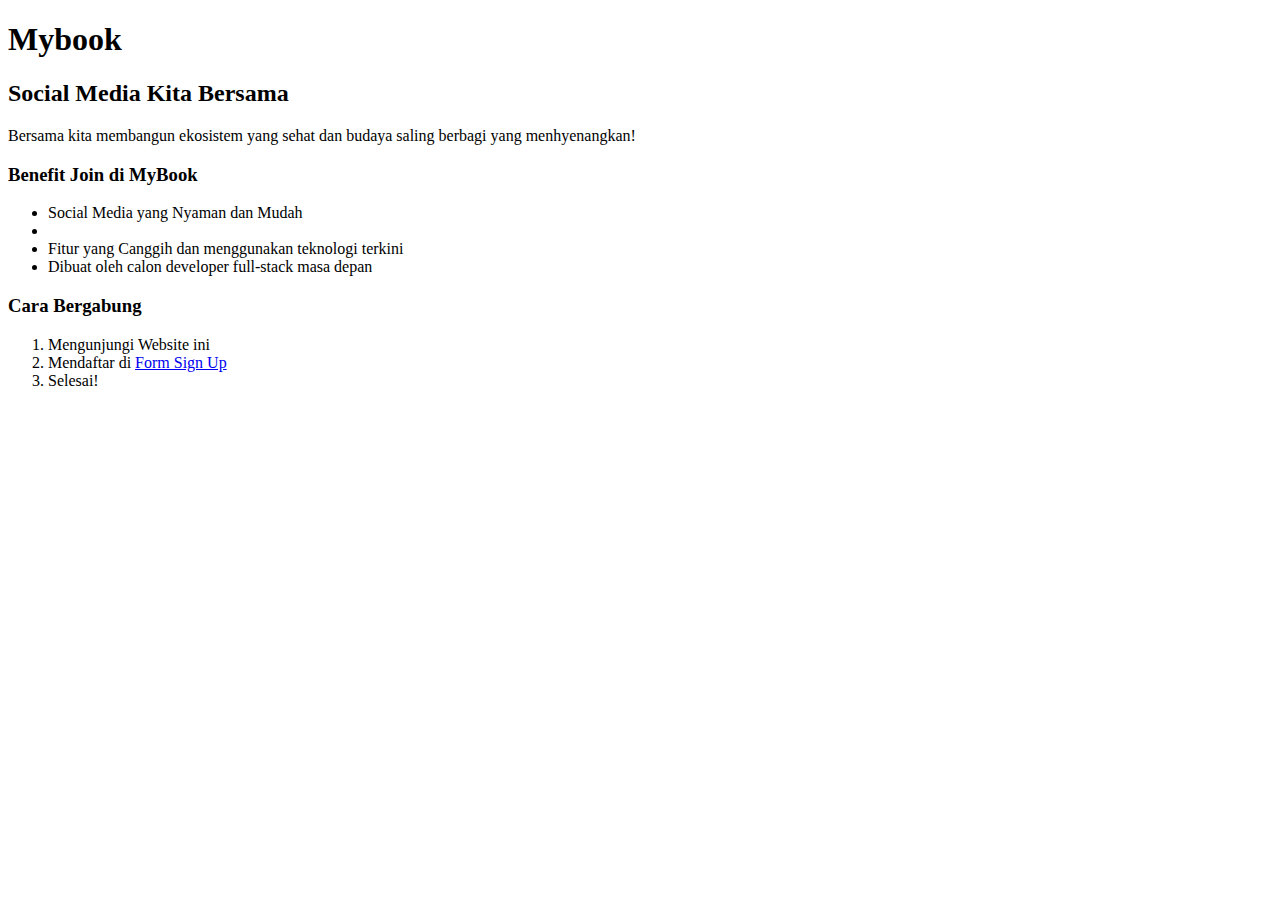
<file: index.html>
<!DOCTYPE html>
<html>
<head>
<title>Laman Web Pertamaku 2</title>
</head>
<body>
<h1>Mybook</h1>
<h2>Social Media Kita Bersama</h2>
<p>Bersama kita membangun ekosistem yang sehat dan budaya saling berbagi yang menhyenangkan!</p>
<h3>Benefit Join di MyBook</h3>
<ul>
	<li>Social Media yang Nyaman dan Mudah<li>
	<li>Fitur yang Canggih dan menggunakan teknologi terkini</li>
	<li>Dibuat oleh calon developer full-stack masa depan</li>
</ul>
<h3>Cara Bergabung</h3>
<ol>
	<li>Mengunjungi Website ini</li>
	<li>Mendaftar di <a href="form.html">Form Sign Up</a></li>
	<li>Selesai!</li.
</body>
</html>
</file>
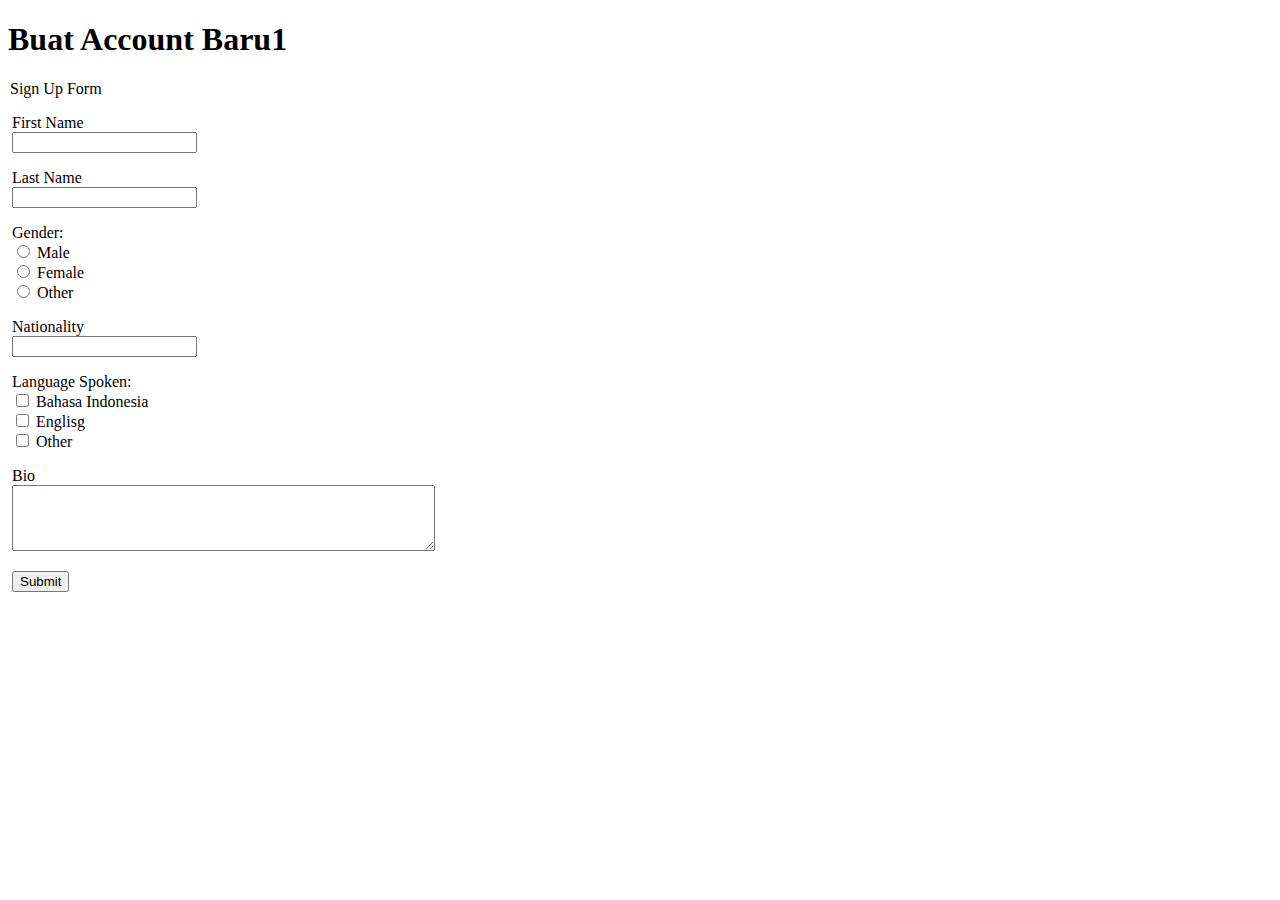
<file: form.html>
<!DOCTYPE html>
<html> 
<head>
<title>Sign up form</title>
</head>
<body>
<h1>Buat Account Baru1</h1>
<form action="welcome.html" method="post">
	<legend>Sign Up Form<legend>
	<p>
		<label for="first-name">First Name<br/></label>
		<input id="first-name" name"firstName" type="text">
	</p>
	<p>
		<label for="last-name">Last Name<br/></label>
		<input id="last-name" name"lastName" type="text">
	</p>
	<p>
		<label for="gender">Gender:<br/></label>
		<input id="male-radio" type="radio" name="gender" value="male">
		<label for="male-radio">Male<br/></label>
		<input id="female-radio" type="radio" name="gender" value="female">
		<label for="female-radio">Female<br/></label>
		<input id="other-radio" type="radio" name="gender" value="other">
		<label for="other-radio">Other</label>
	</p>
	<p>
	<p>
    <label for="nationality">Nationality<br/></label>
    <input type="text" name="nationality" list="nations" />
    <datalist id="nations">
      <label for="suggestion">or pick one</label>
      <select id="suggestion" name="altnations">
        <option value="indonesia">Indonesia</option>
        <option value="malaysia">Malaysia</option>
        <option value="thailand">Thailand</option>
        <option value="vietnam">Vietnam</option>
      </select>
    </datalist>
	</p>
	<p>
	  <label for="languanges">Language Spoken:<br/></label>
	  <input id="bahasa-indonesia-checkbox" type="checkbox" name="languanges" value="bahsa-indonesia">
	  <label for="bahasa-indonesia-checkbox">Bahasa Indonesia<br/></label>
	  <input id="english-checkbox" type="checkbox" name="languanges" value="english">
	  <label for="english-checkbox">Englisg<br/></label>
	  <input id="english-checkbox" type="checkbox" name="languanges" value="other">
	  <label for="other-checkbox">Other<br/></label>
	</p>
	<p>
		<label for="bio">Bio</label><br/>
		<textarea rows="4"cols="50" name="bio"></textarea>
	</p>
	<p>
	 <input type="submit" value="Submit">
	</p>
</form>
</body>
</html>
</file>
